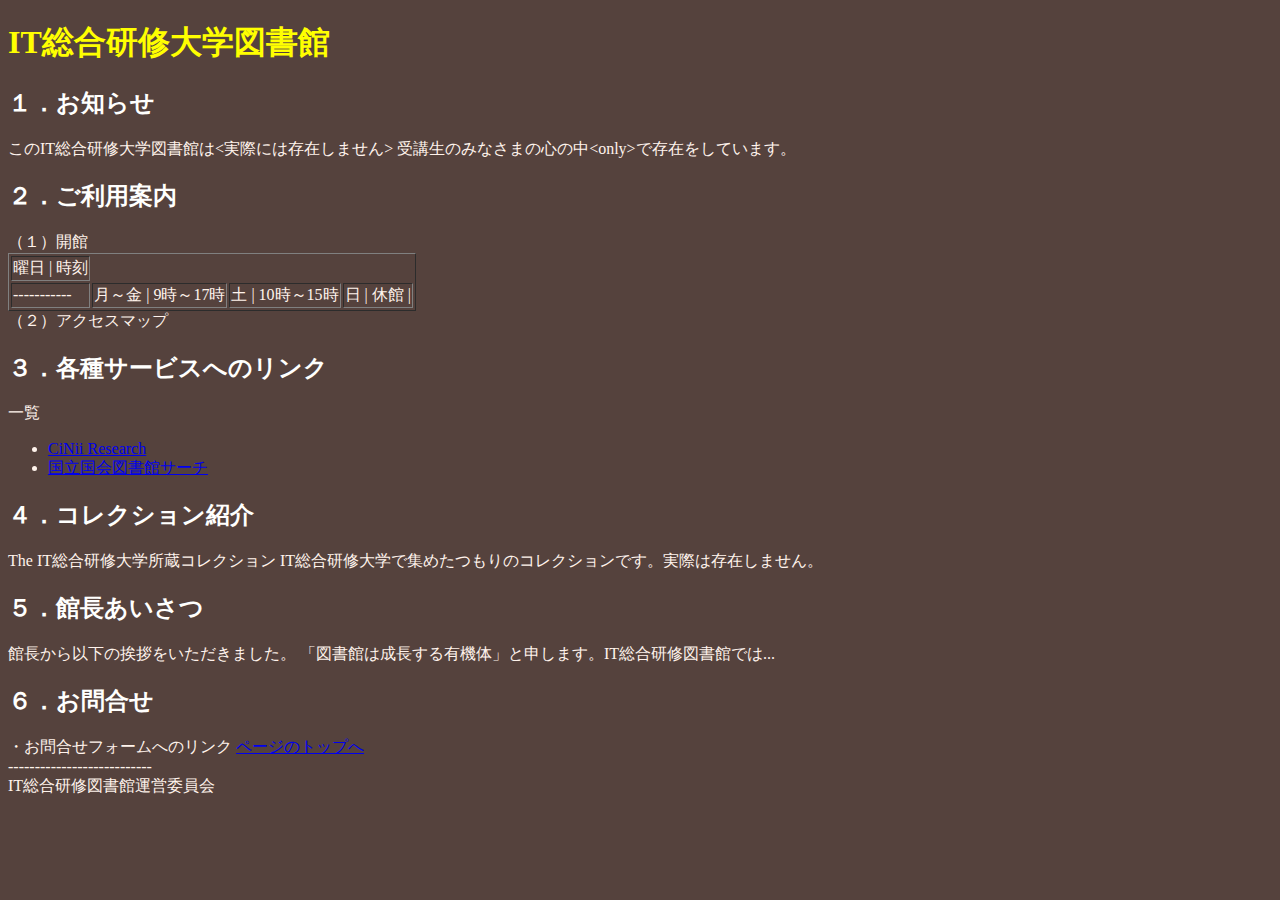
<file: index.html>
<!DOCTYPE html>
<html lang="ja" dir="ltr">
  <head>
    <meta charset="utf-8">
    <title>IT総合研修大学図書館</title>
    <link rel="stylesheet" href="./css/style.css">
  </head>
  <body>
    <h1 id="top" style="color: yellow">IT総合研修大学図書館</h1>

    <h2 id="fst">１．お知らせ</h2>
    <p>このIT総合研修大学図書館は&lt;<span class="superimportant">実際には存在しません</span>&gt;
    受講生のみなさまの心の中&lt;only&gt;で存在をしています。</p>

    <h2>２．ご利用案内</h2>
    （１）開館
    <table border="1">
      <tr>
      <td> 曜日 | 時刻</td>
      </tr>
      <tr>
    　<td>-----------</td>
      <td> 月～金 | 9時～17時</td>
      <td>土 | 10時～15時</td>
      <td>日 | <span class="superimportant">休館</span> |
      </td>
      </tr>
      </table>

      （２）アクセスマップ

    　　　

    <h2>３．各種サービスへのリンク</h2>
      一覧
      <ul>
        <li><a href="https://cir.nii.ac.jp/ja">CiNii Research</a></li>
        <li><a href="https://iss.ndl.go.jp/">国立国会図書館サーチ</a></li>
      </ul>

    <h2>４．コレクション紹介</h2>
      The IT総合研修大学所蔵コレクション
        IT総合研修大学で集めたつもりのコレクションです。実際は存在しません。

    <h2>５．館長あいさつ</h2>
      館長から以下の挨拶をいただきました。
        「図書館は成長する有機体」と申します。IT総合研修図書館では...

    <h2>６．お問合せ</h2>
      ・お問合せフォームへのリンク

      <a href="#top">ページのトップへ</a>
      <br>
    ---------------------------
      <br>
    IT総合研修図書館運営委員会
  </body>
</html>
</file>
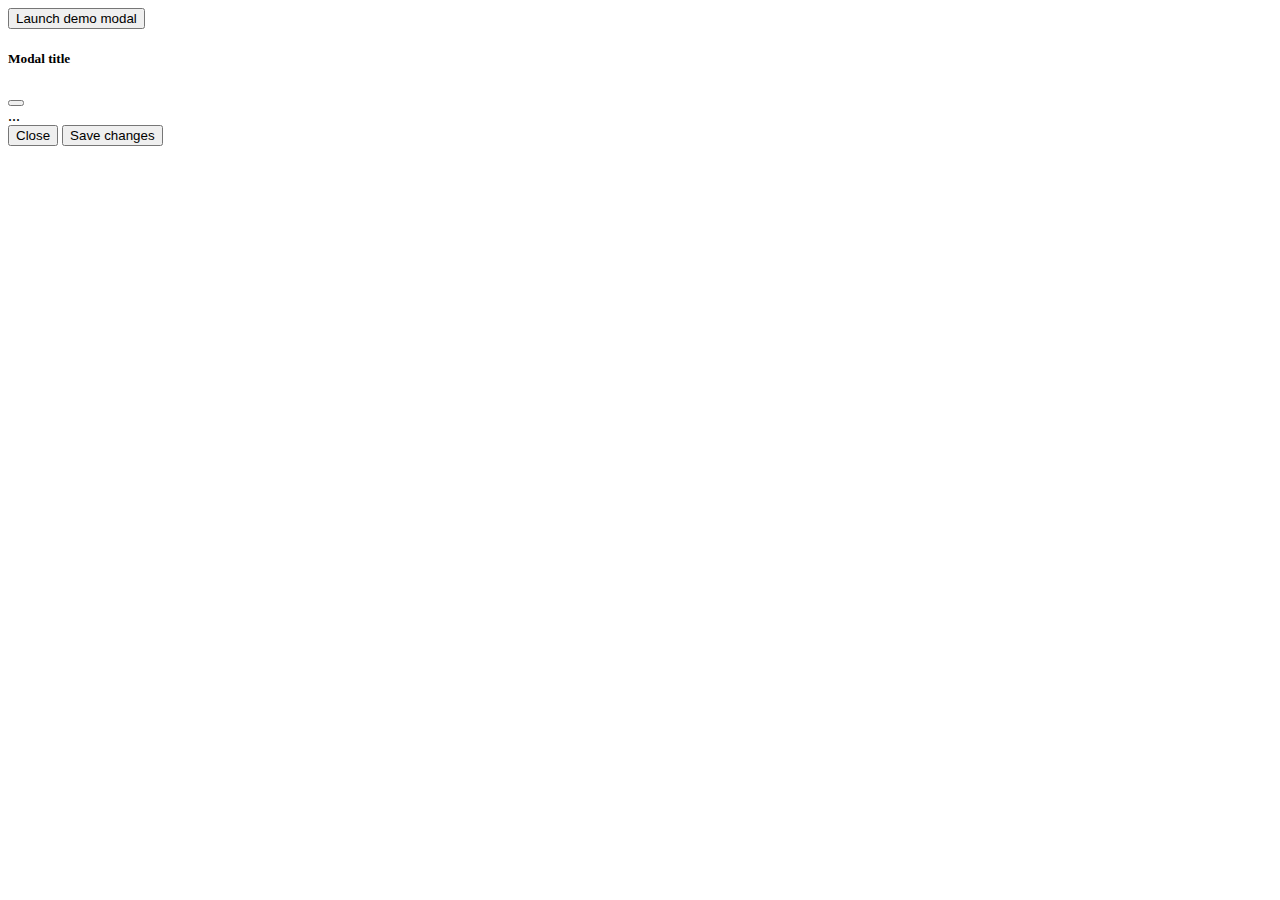
<file: bootstrap5templete.html>
<!DOCTYPE html>
<html lang="ja" dir="ltr">
  <head>
    <meta charset="utf-8">
    <title>modal練習</title>
    <meta name="viewport" content="width=device-width, initial-scale=1">
    <link href="https://cdn.jsdelivr.net/npm/bootstrap@5.0.0-beta1/dist/css/bootstrap.min.css" rel="stylesheet" integrity="sha384-giJF6kkoqNQ00vy+HMDP7azOuL0xtbfIcaT9wjKHr8RbDVddVHyTfAAsrekwKmP1" crossorigin="anonymous">
  </head>
  <body>

    <script src="https://cdn.jsdelivr.net/npm/bootstrap@5.0.0-beta1/dist/js/bootstrap.bundle.min.js" integrity="sha384-ygbV9kiqUc6oa4msXn9868pTtWMgiQaeYH7/t7LECLbyPA2x65Kgf80OJFdroafW" crossorigin="anonymous"></script>
  </body>
  <!-- Button trigger modal -->
<button type="button" class="btn btn-primary" data-bs-toggle="modal" data-bs-target="#exampleModal">
  Launch demo modal
</button>

<!-- Modal -->
<div class="modal fade" id="exampleModal" tabindex="-1" aria-labelledby="exampleModalLabel" aria-hidden="true">
  <div class="modal-dialog">
    <div class="modal-content">
      <div class="modal-header">
        <h5 class="modal-title" id="exampleModalLabel">Modal title</h5>
        <button type="button" class="btn-close" data-bs-dismiss="modal" aria-label="Close"></button>
      </div>
      <div class="modal-body">
        ...
      </div>
      <div class="modal-footer">
        <button type="button" class="btn btn-secondary" data-bs-dismiss="modal">Close</button>
        <button type="button" class="btn btn-primary">Save changes</button>
      </div>
    </div>
  </div>
</div>
</html>
</file>
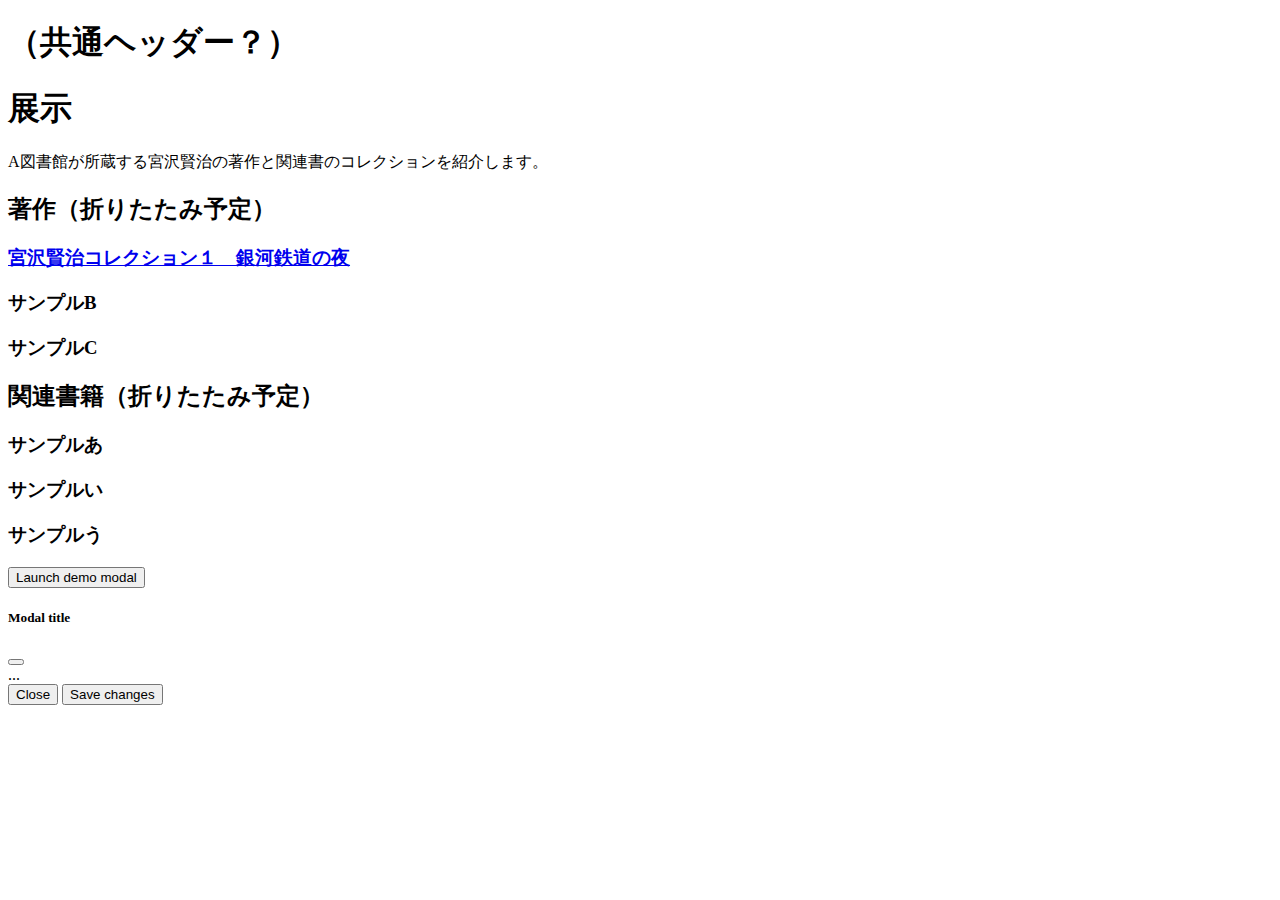
<file: collection_new.html>
<!DOCTYPE html>
<html lang="ja" dir="ltr">
  <head>
    <meta charset="utf-8">
    <title>オンライン展示</title>
    <meta name="viewport" content="width=device-width, initial-scale=1">
    <link href="https://cdn.jsdelivr.net/npm/bootstrap@5.0.0-beta1/dist/css/bootstrap.min.css" rel="stylesheet" integrity="sha384-giJF6kkoqNQ00vy+HMDP7azOuL0xtbfIcaT9wjKHr8RbDVddVHyTfAAsrekwKmP1" crossorigin="anonymous">
  </head>
  <body>
    <h1>（共通ヘッダー？）</h1>
    <h1>展示</h1>
    <p>
      A図書館が所蔵する宮沢賢治の著作と関連書のコレクションを紹介します。
    </p>
    <h2>著作（折りたたみ予定）</h2>
      <h3><a href="https://ci.nii.ac.jp/ncid/BB22847774" target="_blank" rel="noopener noreferrer">宮沢賢治コレクション１　銀河鉄道の夜</a></h3>
      <h3>サンプルB</h3>
      <h3>サンプルC</h3>
    <h2>関連書籍（折りたたみ予定）</h2>
      <h3>サンプルあ</h3>
      <h3>サンプルい</h3>
      <h3>サンプルう</h3>

    <script src="https://cdn.jsdelivr.net/npm/bootstrap@5.0.0-beta1/dist/js/bootstrap.bundle.min.js" integrity="sha384-ygbV9kiqUc6oa4msXn9868pTtWMgiQaeYH7/t7LECLbyPA2x65Kgf80OJFdroafW" crossorigin="anonymous"></script>
  </body>
  <!-- Button trigger modal -->
<button type="button" class="btn btn-primary" data-bs-toggle="modal" data-bs-target="#exampleModal">
  Launch demo modal
</button>

<!-- Modal -->
<div class="modal fade" id="exampleModal" tabindex="-1" aria-labelledby="exampleModalLabel" aria-hidden="true">
  <div class="modal-dialog">
    <div class="modal-content">
      <div class="modal-header">
        <h5 class="modal-title" id="exampleModalLabel">Modal title</h5>
        <button type="button" class="btn-close" data-bs-dismiss="modal" aria-label="Close"></button>
      </div>
      <div class="modal-body">
        ...
      </div>
      <div class="modal-footer">
        <button type="button" class="btn btn-secondary" data-bs-dismiss="modal">Close</button>
        <button type="button" class="btn btn-primary">Save changes</button>
      </div>
    </div>
  </div>
</div>
</html>
</file>
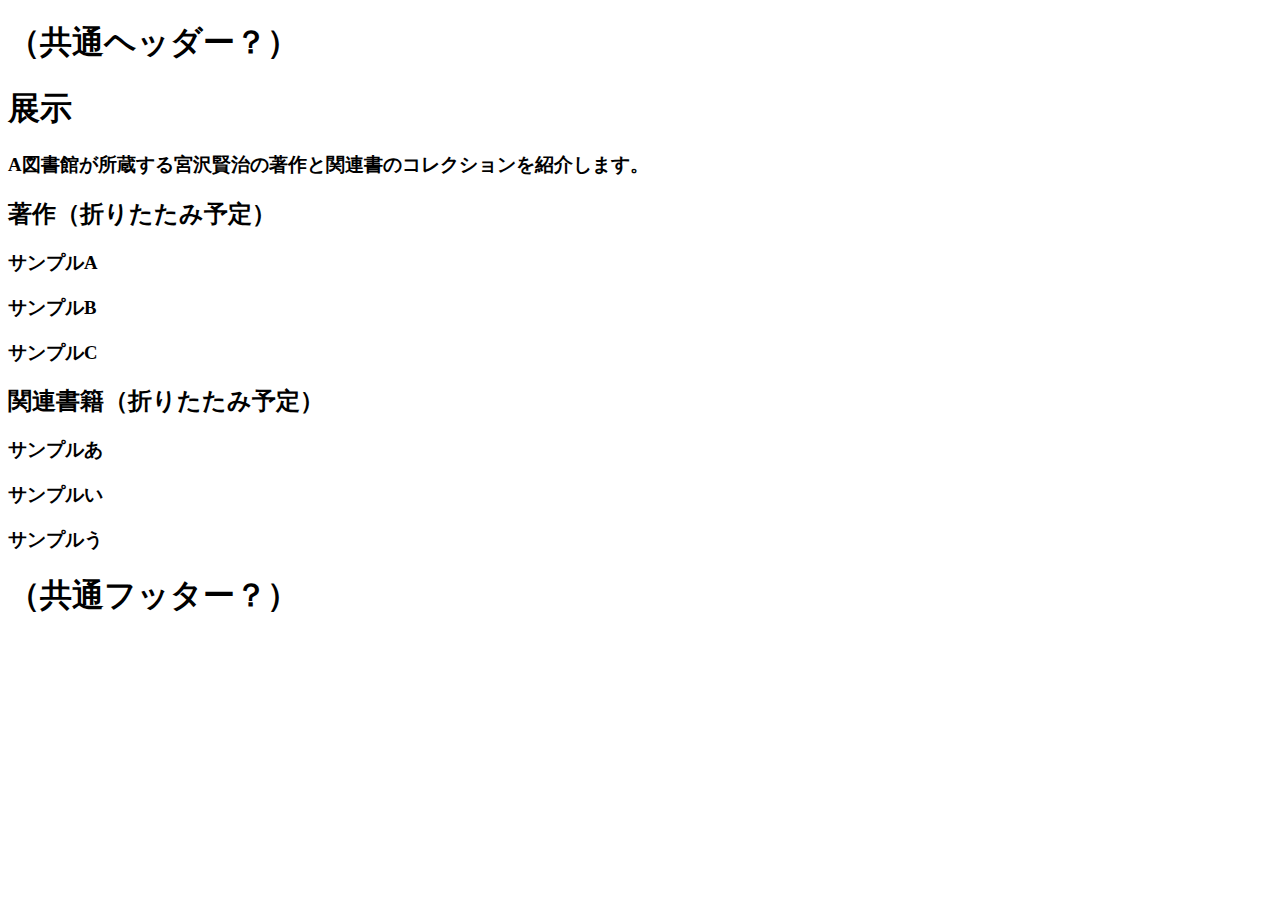
<file: collection_old_1.html>
<!DOCTYPE html>
<html lang="ja" dir="lft">
  <head>
    <meta charset="utf-8">
    <title>オンライン展示 - A図書館</title>
  </head>
  <body>
    <h1>（共通ヘッダー？）</h1>
    <h1>展示</h1>
    <h3>
      A図書館が所蔵する宮沢賢治の著作と関連書のコレクションを紹介します。
    </h3>
    <h2>著作（折りたたみ予定）</h2>
      <h3>サンプルA</h3>
      <h3>サンプルB</h3>
      <h3>サンプルC</h3>
    <h2>関連書籍（折りたたみ予定）</h2>
      <h3>サンプルあ</h3>
      <h3>サンプルい</h3>
      <h3>サンプルう</h3>
    <h1>（共通フッター？）</h1>
  </body>
</html>
</file>
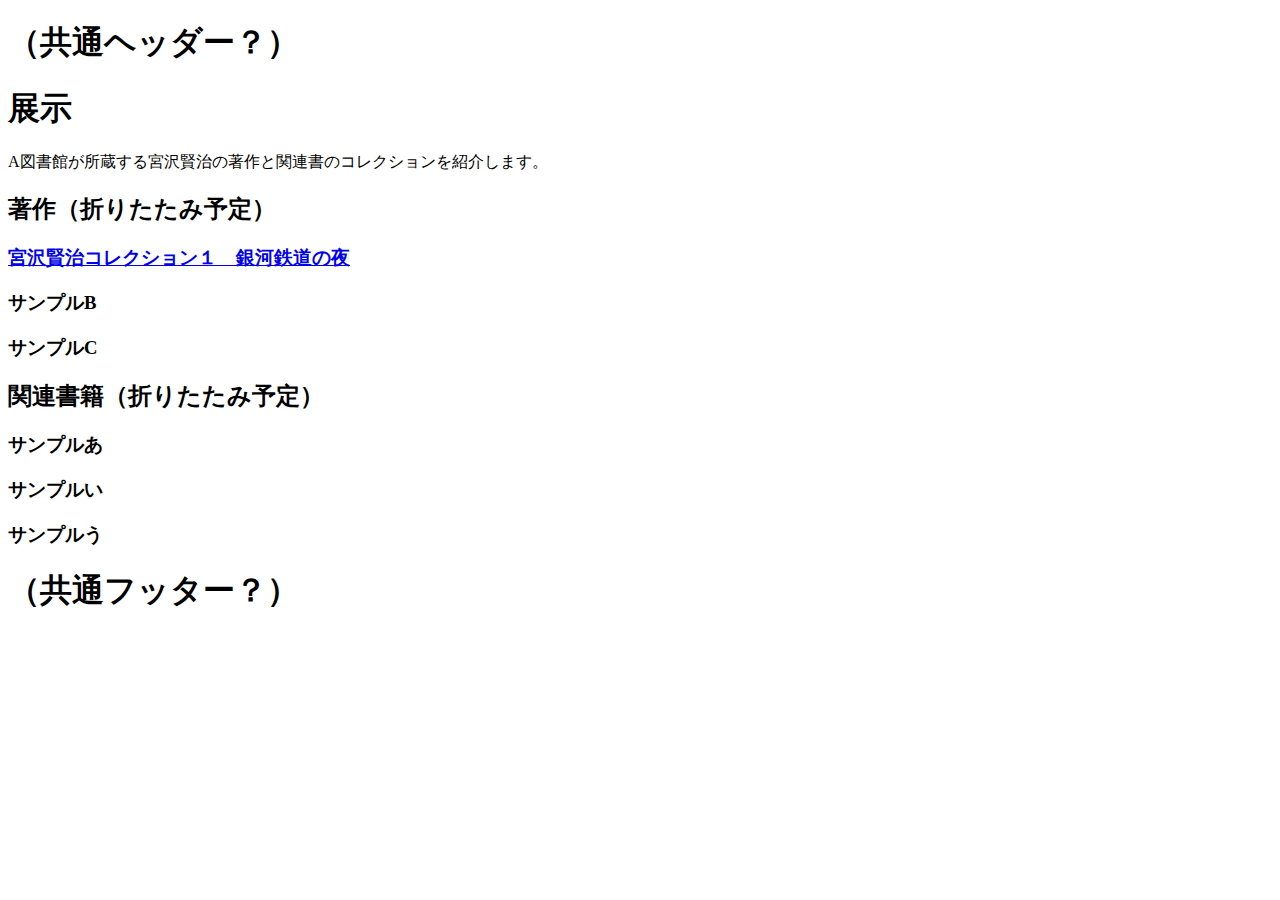
<file: collection_old_2.html>
<!DOCTYPE html>
<html lang="ja" dir="lft">
  <head>
    <meta charset="utf-8">
    <title>オンライン展示 - A図書館</title>
    <style>
    </style>
  </head>
  <body>
    <h1>（共通ヘッダー？）</h1>
    <h1>展示</h1>
    <p>
      A図書館が所蔵する宮沢賢治の著作と関連書のコレクションを紹介します。
    </p>
    <h2>著作（折りたたみ予定）</h2>
      <h3><a href="https://ci.nii.ac.jp/ncid/BB22847774" target="_blank" rel="noopener noreferrer">宮沢賢治コレクション１　銀河鉄道の夜</a></h3>
      <h3>サンプルB</h3>
      <h3>サンプルC</h3>
    <h2>関連書籍（折りたたみ予定）</h2>
      <h3>サンプルあ</h3>
      <h3>サンプルい</h3>
      <h3>サンプルう</h3>
    <h1>（共通フッター？）</h1>
  </body>
</html>
</file>
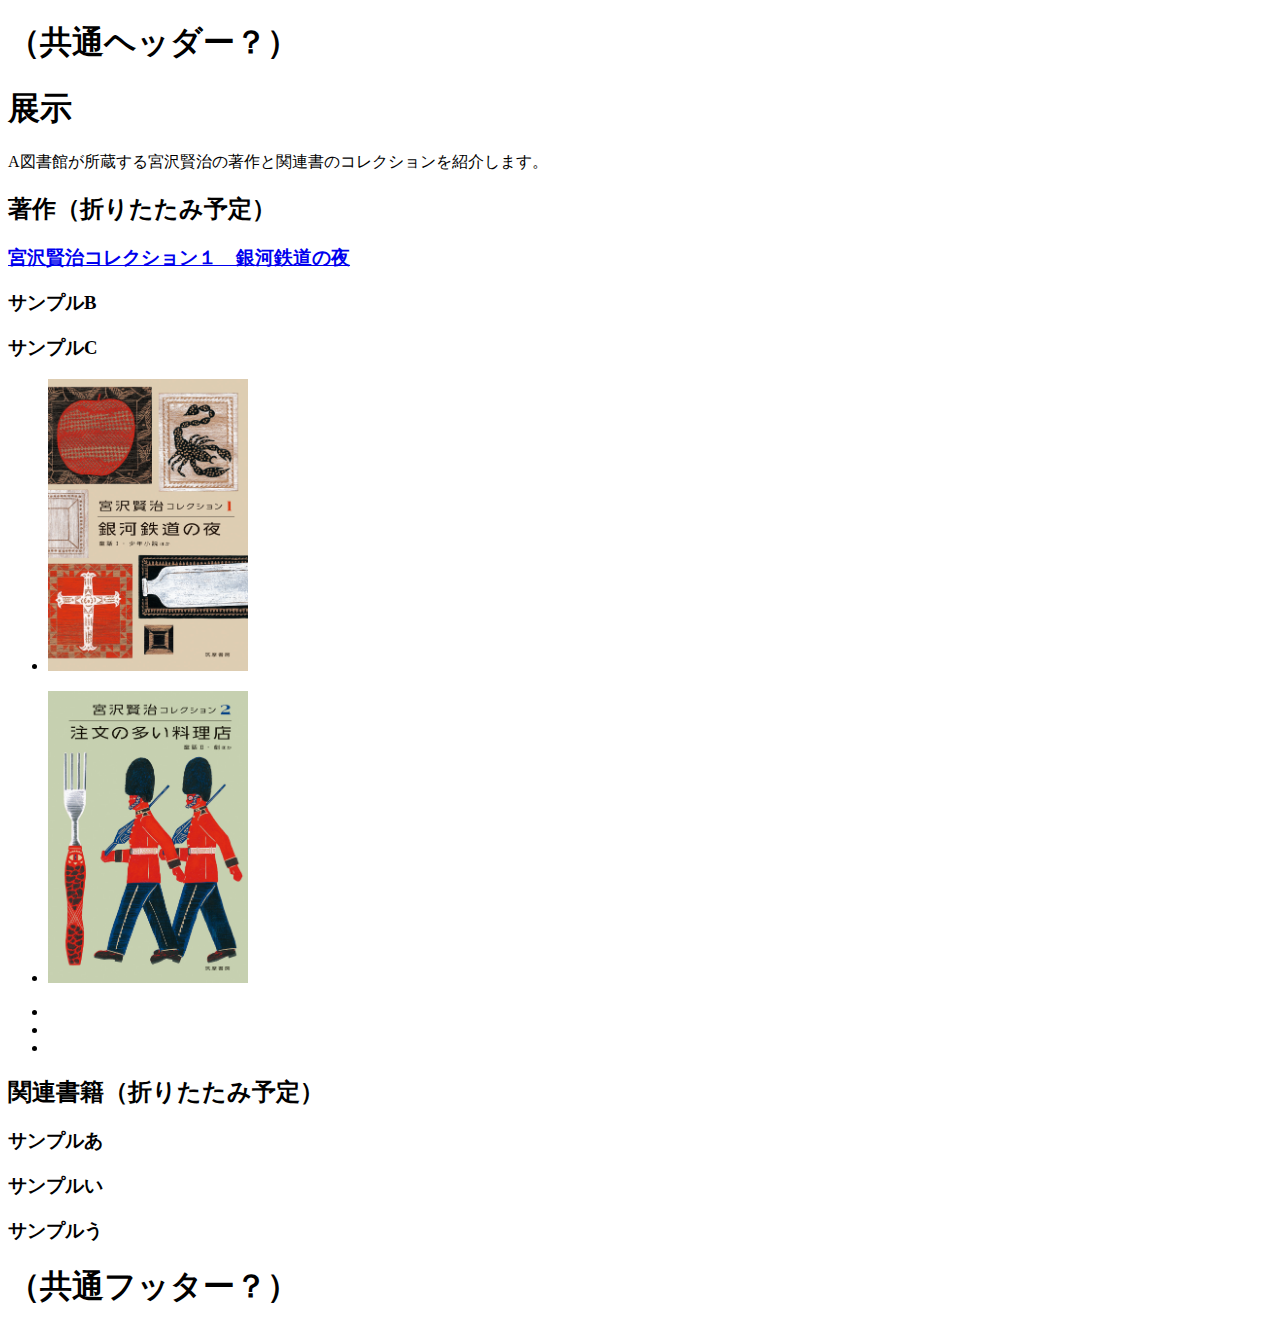
<file: collection_old_3.html>
<!DOCTYPE html>
<html lang="ja" dir="lft">
  <head>
    <meta charset="utf-8">
    <title>オンライン展示 - A図書館</title>
    <style>
    p.sample img {
    width: 200px;  /* 横幅を200pxに */
    }
    </style>
  </head>
  <body>
    <h1>（共通ヘッダー？）</h1>
    <h1>展示</h1>
    <p>
      A図書館が所蔵する宮沢賢治の著作と関連書のコレクションを紹介します。
    </p>
    <h2>著作（折りたたみ予定）</h2>
      <h3><a href="https://ci.nii.ac.jp/ncid/BB22847774" target="_blank" rel="noopener noreferrer">宮沢賢治コレクション１　銀河鉄道の夜</a></h3>
      <h3>サンプルB</h3>
      <h3>サンプルC</h3>
      <ul>
        <li>
        <p class="sample"><img src="/img/9784480706218.jpg"></p>
        </li>
        <li>
        <p class="sample"><img src="/img/9784480706225.jpg"></p>
        </li>
        <li>
        </li>
        <li>
        </li>
        <li>
        </li>
      </ul>
    <h2>関連書籍（折りたたみ予定）</h2>
      <h3>サンプルあ</h3>
      <h3>サンプルい</h3>
      <h3>サンプルう</h3>
    <h1>（共通フッター？）</h1>
  </body>
</html>
</file>
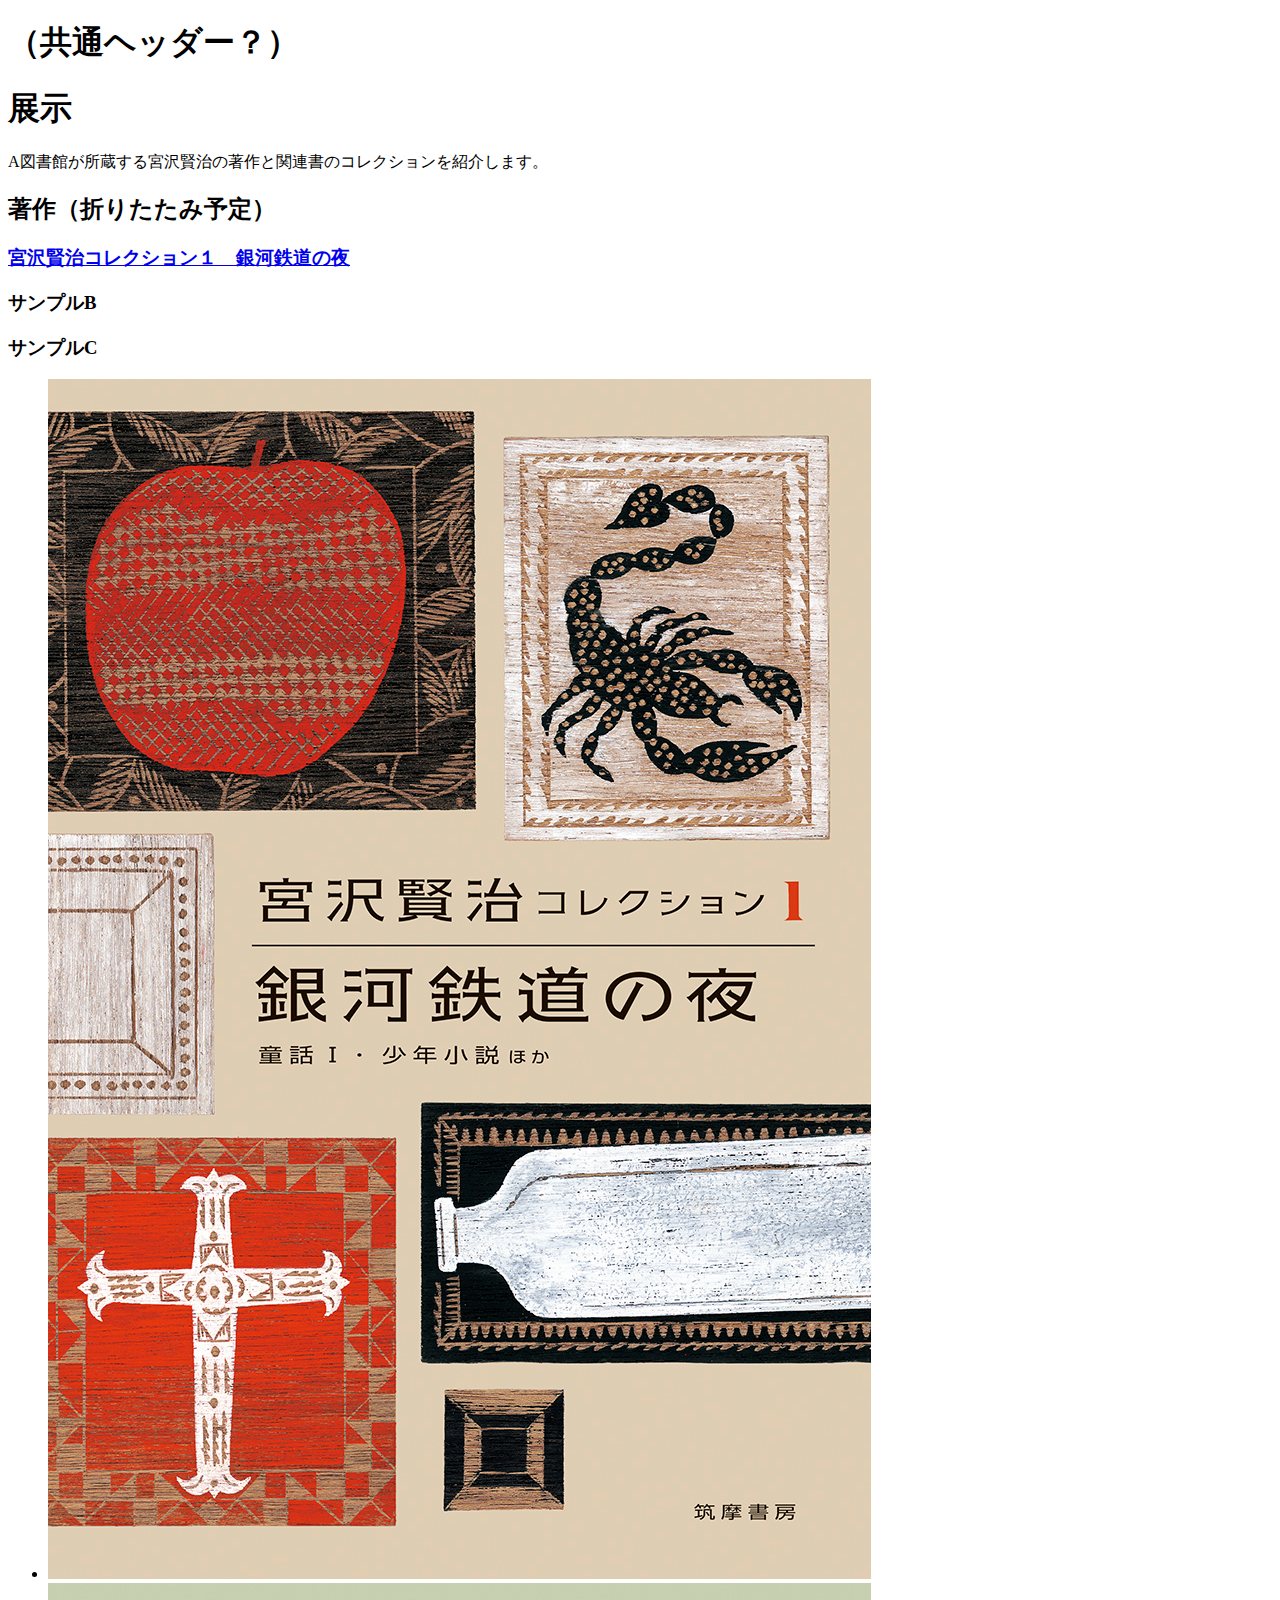
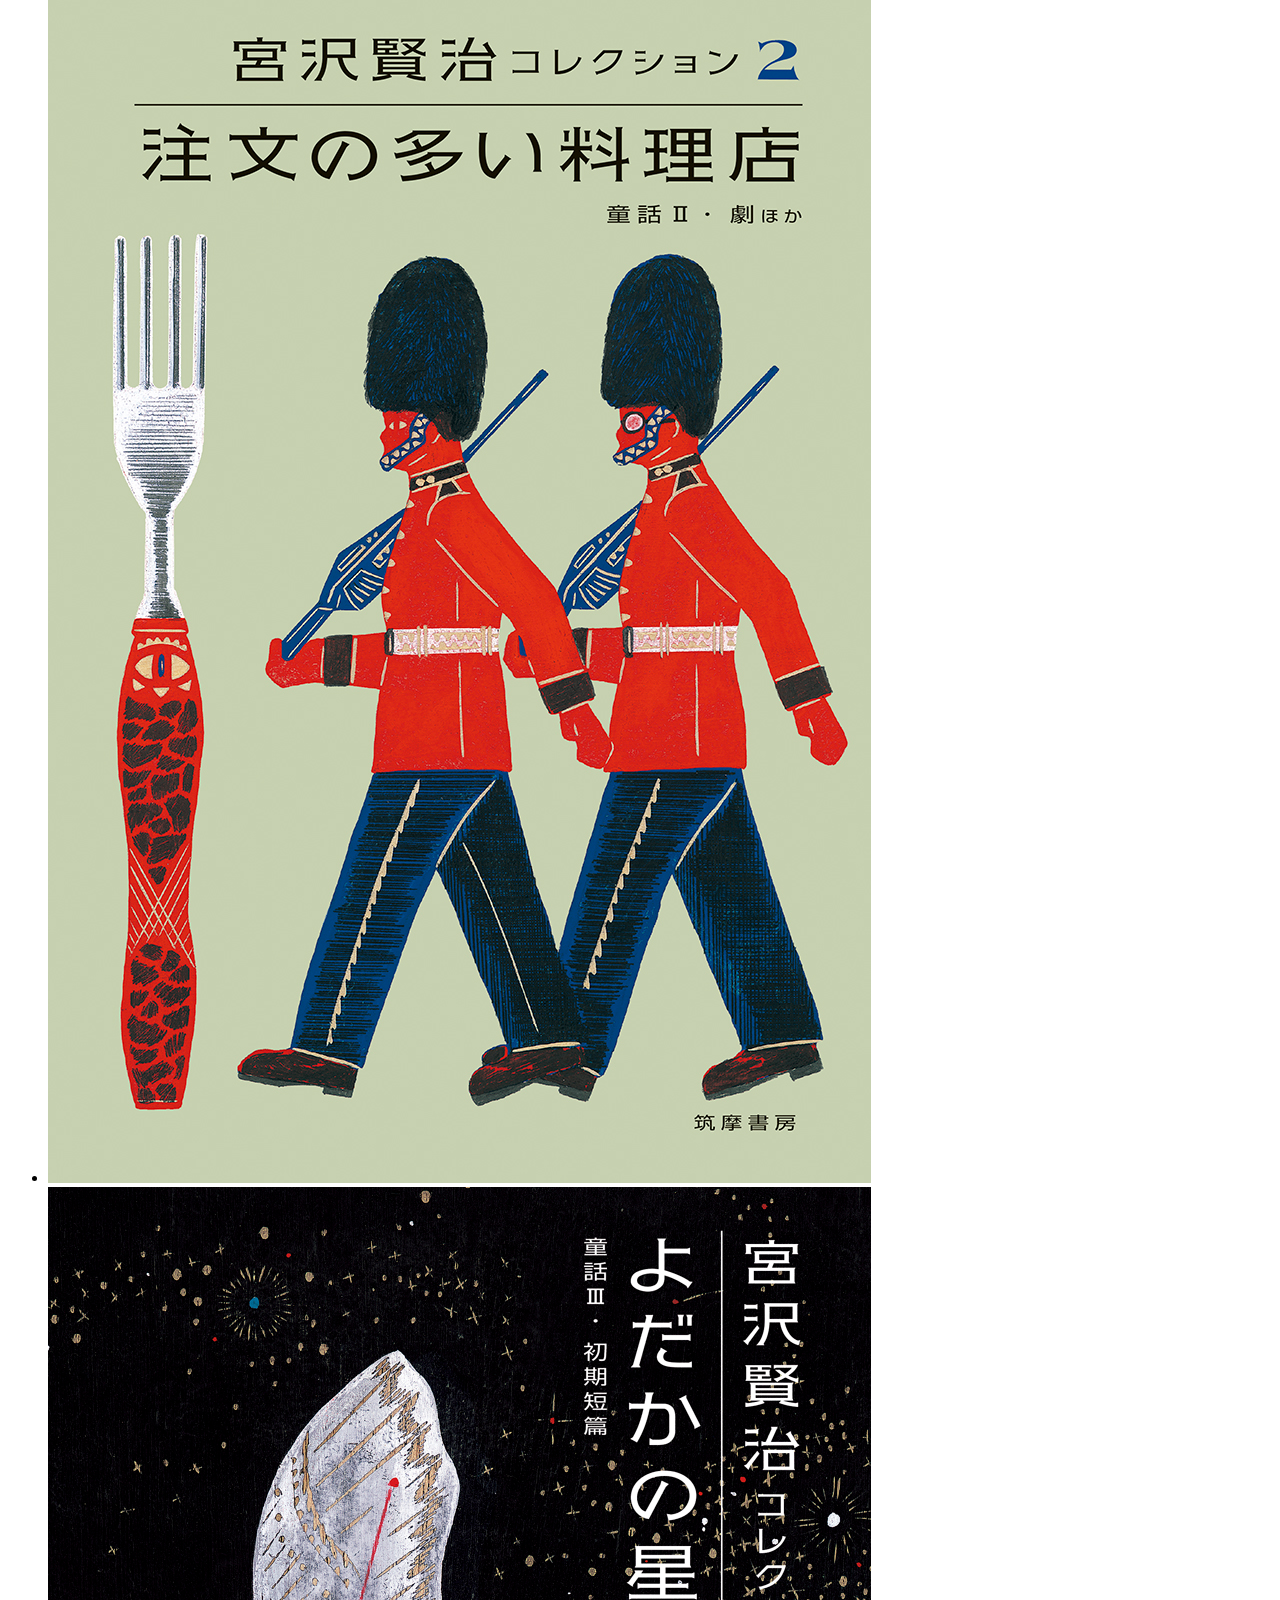
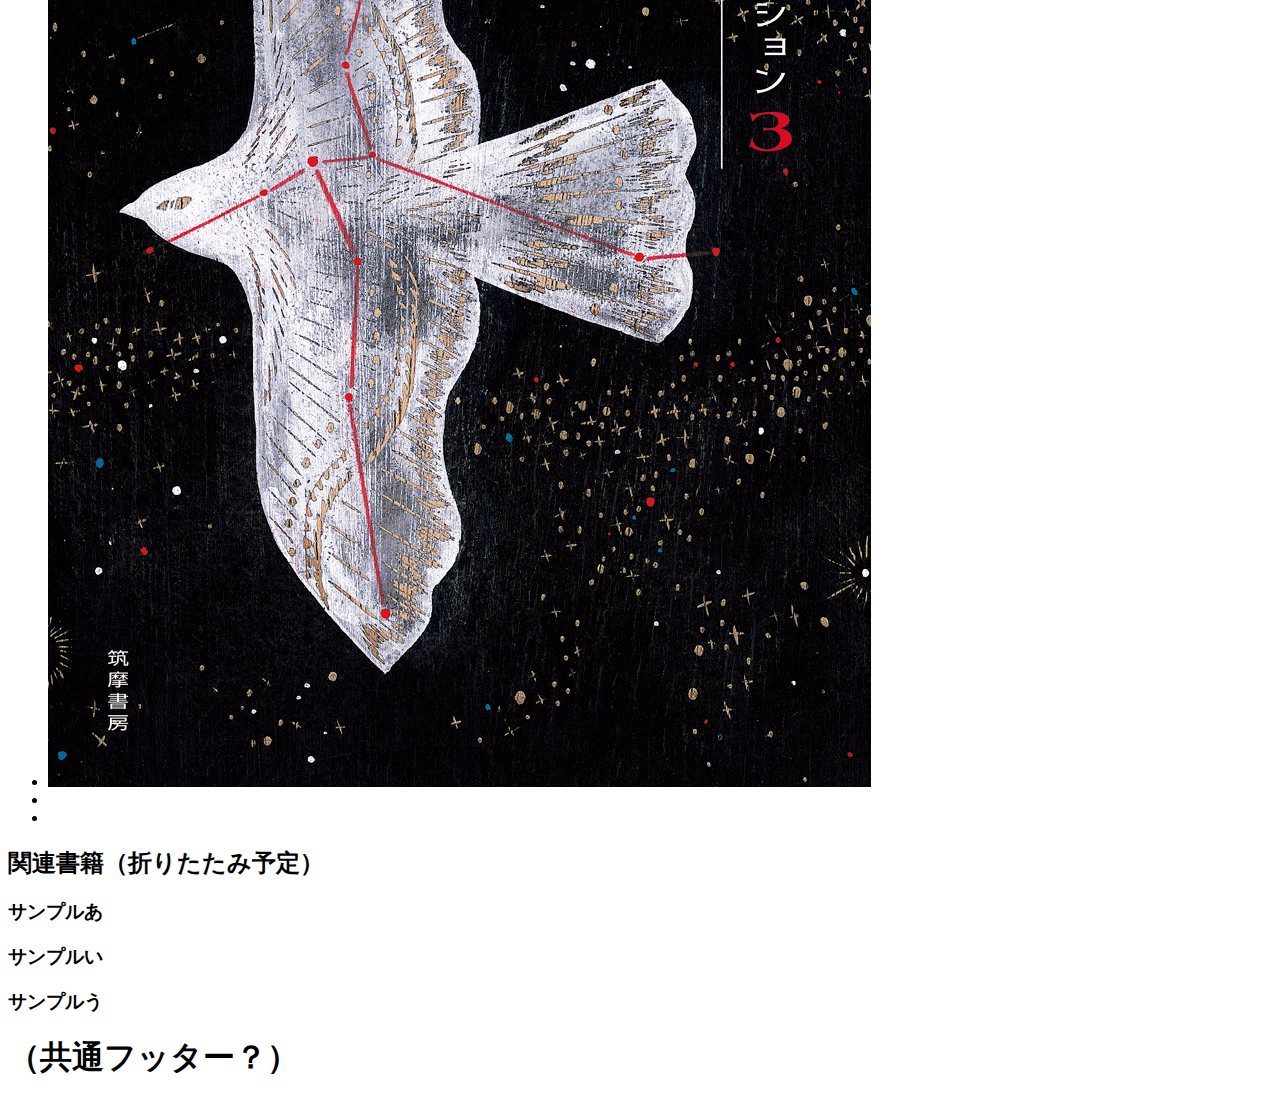
<file: collection_old_4_gazouomosugi.html>
<!DOCTYPE html>
<html lang="ja" dir="lft">
  <head>
    <meta charset="utf-8">
    <title>オンライン展示 - A図書館</title>
  </head>
  <body>
    <h1>（共通ヘッダー？）</h1>
    <h1>展示</h1>
    <p>
      A図書館が所蔵する宮沢賢治の著作と関連書のコレクションを紹介します。
    </p>
    <h2>著作（折りたたみ予定）</h2>
      <h3><a href="https://ci.nii.ac.jp/ncid/BB22847774" target="_blank" rel="noopener noreferrer">宮沢賢治コレクション１　銀河鉄道の夜</a></h3>
      <h3>サンプルB</h3>
      <h3>サンプルC</h3>
      <ul>
        <li>
        <img src="/img/9784480706218.jpg">
        </li>
        <li>
        <img src="/img/9784480706225.jpg">
        </li>
        <li>
        <img src="/img/9784480706232.jpg">
        </li>
        <li>
        </li>
        <li>
        </li>
      </ul>
    <h2>関連書籍（折りたたみ予定）</h2>
      <h3>サンプルあ</h3>
      <h3>サンプルい</h3>
      <h3>サンプルう</h3>
    <h1>（共通フッター？）</h1>
  </body>
</html>
</file>
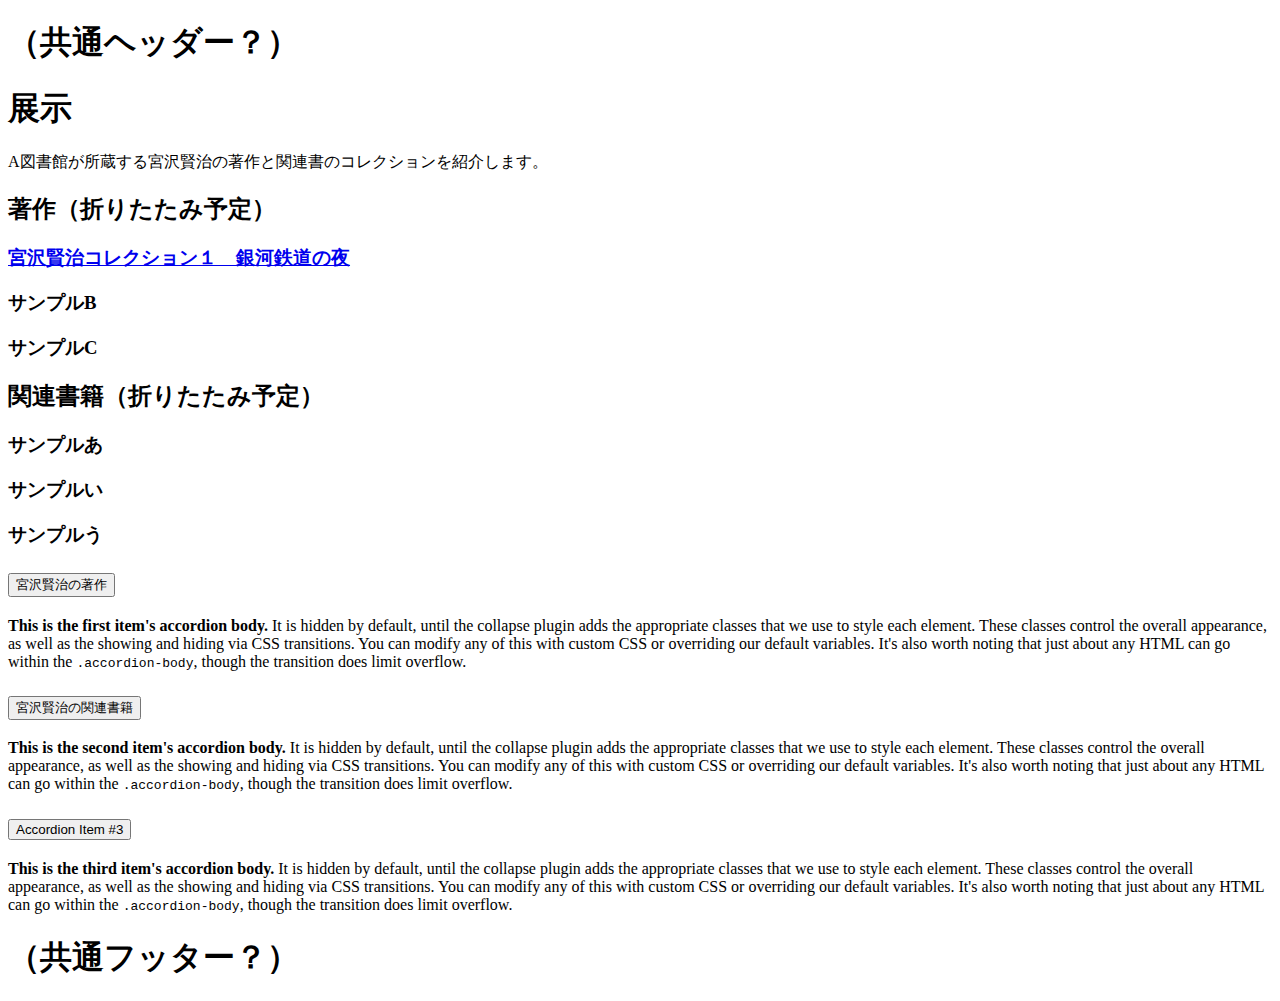
<file: collection_old_5_accordion_fail.html>
<!DOCTYPE html>
<html lang="ja" dir="lft">
  <head>
    <meta charset="utf-8">
    <title>オンライン展示 - A図書館</title>
  </head>
  <body>
    <h1>（共通ヘッダー？）</h1>
    <h1>展示</h1>
    <p>
      A図書館が所蔵する宮沢賢治の著作と関連書のコレクションを紹介します。
    </p>
    <h2>著作（折りたたみ予定）</h2>
      <h3><a href="https://ci.nii.ac.jp/ncid/BB22847774" target="_blank" rel="noopener noreferrer">宮沢賢治コレクション１　銀河鉄道の夜</a></h3>
      <h3>サンプルB</h3>
      <h3>サンプルC</h3>
    <h2>関連書籍（折りたたみ予定）</h2>
      <h3>サンプルあ</h3>
      <h3>サンプルい</h3>
      <h3>サンプルう</h3>
      <div class="accordion" id="accordionExample">
    <div class="accordion-item">
      <h2 class="accordion-header" id="headingOne">
        <button class="accordion-button" type="button" data-bs-toggle="collapse" data-bs-target="#collapseOne" aria-expanded="true" aria-controls="collapseOne">
          宮沢賢治の著作
        </button>
      </h2>
      <div id="collapseOne" class="accordion-collapse collapse show" aria-labelledby="headingOne" data-bs-parent="#accordionExample">
        <div class="accordion-body">
          <strong>This is the first item's accordion body.</strong> It is hidden by default, until the collapse plugin adds the appropriate classes that we use to style each element. These classes control the overall appearance, as well as the showing and hiding via CSS transitions. You can modify any of this with custom CSS or overriding our default variables. It's also worth noting that just about any HTML can go within the <code>.accordion-body</code>, though the transition does limit overflow.
        </div>
      </div>
    </div>
    <div class="accordion-item">
      <h2 class="accordion-header" id="headingTwo">
        <button class="accordion-button collapsed" type="button" data-bs-toggle="collapse" data-bs-target="#collapseTwo" aria-expanded="false" aria-controls="collapseTwo">
          宮沢賢治の関連書籍
        </button>
      </h2>
      <div id="collapseTwo" class="accordion-collapse collapse" aria-labelledby="headingTwo" data-bs-parent="#accordionExample">
        <div class="accordion-body">
          <strong>This is the second item's accordion body.</strong> It is hidden by default, until the collapse plugin adds the appropriate classes that we use to style each element. These classes control the overall appearance, as well as the showing and hiding via CSS transitions. You can modify any of this with custom CSS or overriding our default variables. It's also worth noting that just about any HTML can go within the <code>.accordion-body</code>, though the transition does limit overflow.
        </div>
      </div>
    </div>
    <div class="accordion-item">
      <h2 class="accordion-header" id="headingThree">
        <button class="accordion-button collapsed" type="button" data-bs-toggle="collapse" data-bs-target="#collapseThree" aria-expanded="false" aria-controls="collapseThree">
          Accordion Item #3
        </button>
      </h2>
      <div id="collapseThree" class="accordion-collapse collapse" aria-labelledby="headingThree" data-bs-parent="#accordionExample">
        <div class="accordion-body">
          <strong>This is the third item's accordion body.</strong> It is hidden by default, until the collapse plugin adds the appropriate classes that we use to style each element. These classes control the overall appearance, as well as the showing and hiding via CSS transitions. You can modify any of this with custom CSS or overriding our default variables. It's also worth noting that just about any HTML can go within the <code>.accordion-body</code>, though the transition does limit overflow.
        </div>
      </div>
    </div>
  </div>
    <h1>（共通フッター？）</h1>
  </body>
</html>
</file>
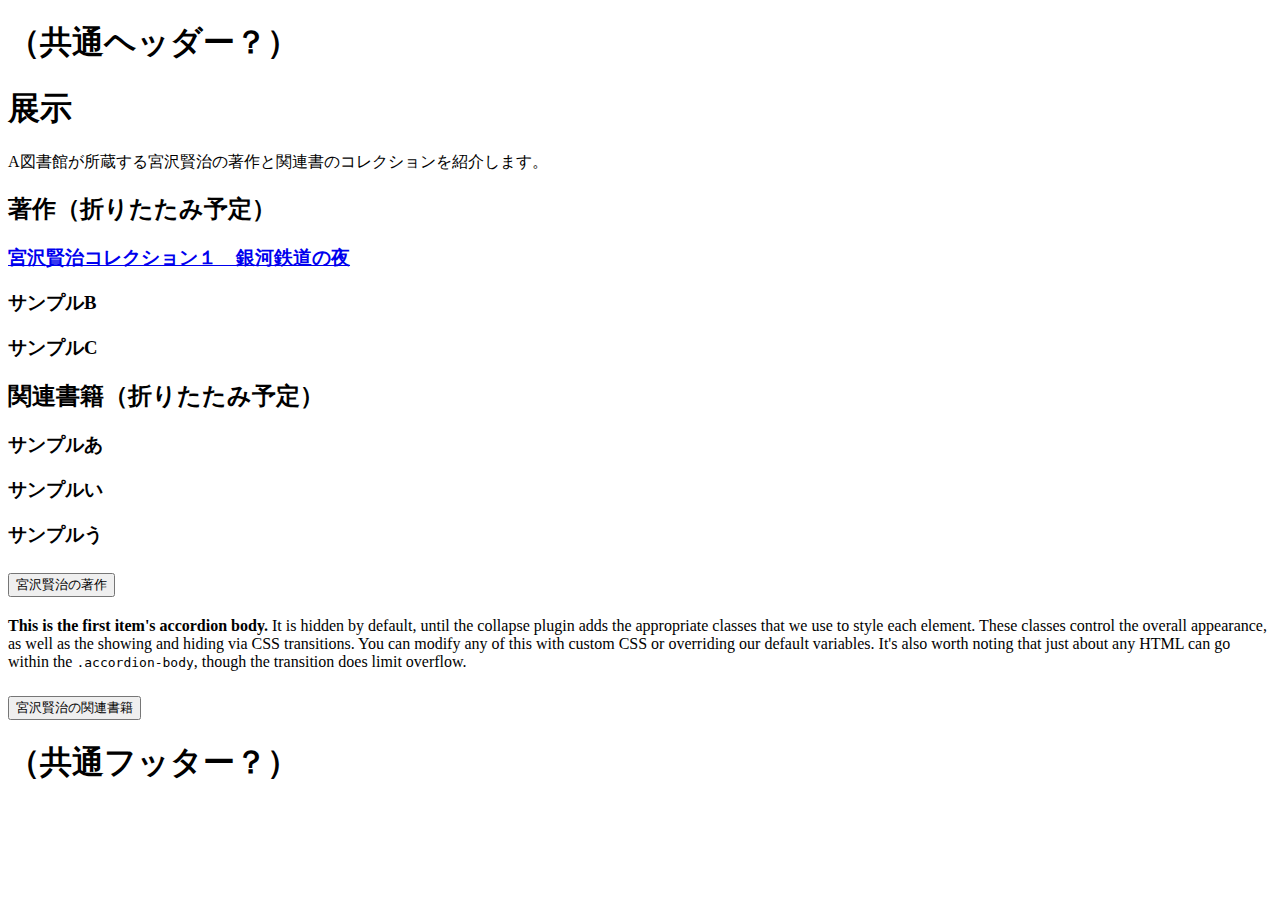
<file: collection_old_6.html>
<!DOCTYPE html>
<html lang="ja" dir="lft">
  <head>
    <meta charset="utf-8">
    <title>オンライン展示 - A図書館</title>
  </head>
  <body>
    <h1>（共通ヘッダー？）</h1>
    <h1>展示</h1>
    <p>
      A図書館が所蔵する宮沢賢治の著作と関連書のコレクションを紹介します。
    </p>
    <h2>著作（折りたたみ予定）</h2>
      <h3><a href="https://ci.nii.ac.jp/ncid/BB22847774" target="_blank" rel="noopener noreferrer">宮沢賢治コレクション１　銀河鉄道の夜</a></h3>
      <h3>サンプルB</h3>
      <h3>サンプルC</h3>
    <h2>関連書籍（折りたたみ予定）</h2>
      <h3>サンプルあ</h3>
      <h3>サンプルい</h3>
      <h3>サンプルう</h3>
      <div class="accordion" id="accordionExample">
    <div class="accordion-item">
      <h2 class="accordion-header" id="headingOne">
        <button class="accordion-button" type="button" data-bs-toggle="collapse" data-bs-target="#collapseOne" aria-expanded="true" aria-controls="collapseOne">
          宮沢賢治の著作
        </button>
      </h2>
      <div id="collapseOne" class="accordion-collapse collapse show" aria-labelledby="headingOne" data-bs-parent="#accordionExample">
        <div class="accordion-body">
          <strong>This is the first item's accordion body.</strong> It is hidden by default, until the collapse plugin adds the appropriate classes that we use to style each element. These classes control the overall appearance, as well as the showing and hiding via CSS transitions. You can modify any of this with custom CSS or overriding our default variables. It's also worth noting that just about any HTML can go within the <code>.accordion-body</code>, though the transition does limit overflow.
        </div>
      </div>
    </div>
    <div class="accordion-item">
      <h2 class="accordion-header" id="headingTwo">
        <button class="accordion-button collapsed" type="button" data-bs-toggle="collapse" data-bs-target="#collapseTwo" aria-expanded="false" aria-controls="collapseTwo">
          宮沢賢治の関連書籍
        </button>
      </h2>
    <h1>（共通フッター？）</h1>
</div>
</div>
  </body>
</html>
</file>
<file: css/style.css>
body {
  background-color: #55423d;
  color: #fff3ec;
  font-family:"UD デジタル 教科書体 N-R", "BIZ UDゴシック Regular", "Hiragino Kaku Gothic ProN", "ascii";

}

#contents {
  background-color: #55423d;
  color: #fff3ec;
  font-family:"UD デジタル 教科書体 N-R", "BIZ UDゴシック Regular", "Hiragino Kaku Gothic ProN", "ascii";

}

h1 {
  color: #fffffe;
}
h2 {
  color: #fffffe;
}
h3 {
  color: #fffffe;
}
h4 {
  color: #fffffe;
}

#gnav {
	overflow: hidden;
	margin: 0;
	padding: 0;
	background-color: #271c19;
  text-decoration: none;
  color: #fffffe;
}
#gnav ul li {
	float: left;
  list-style-type: none;
}
#gnav ul li a {
	display: block;
	padding: 14px 30px;
	text-align: center;
  text-decoration: none;
  color: #fffffe;
}
#gnav ul li a:hover:not(.active) {
	background-color: #55423d;
}
#gnav ul li a.active {
	background-color: #e78fb3;
}
#gnav ul li.right {
	float: right;
  margin-right : 50px;
}

.btn{
  width: 70px;
  height: 30px;
  text-align: center;
  padding: 10px 30px;
  background-color: #ffc0ad;
  display: block;
  text-decoration: none;
  color: #271c19;
}

.accordion-button {
    color: #271c19;
    background-color: #fffffe;
}
.accordion-button:not(.collapsed) {
    color: #271c19;
    background-color: #ffc0ad;
}
</file>
